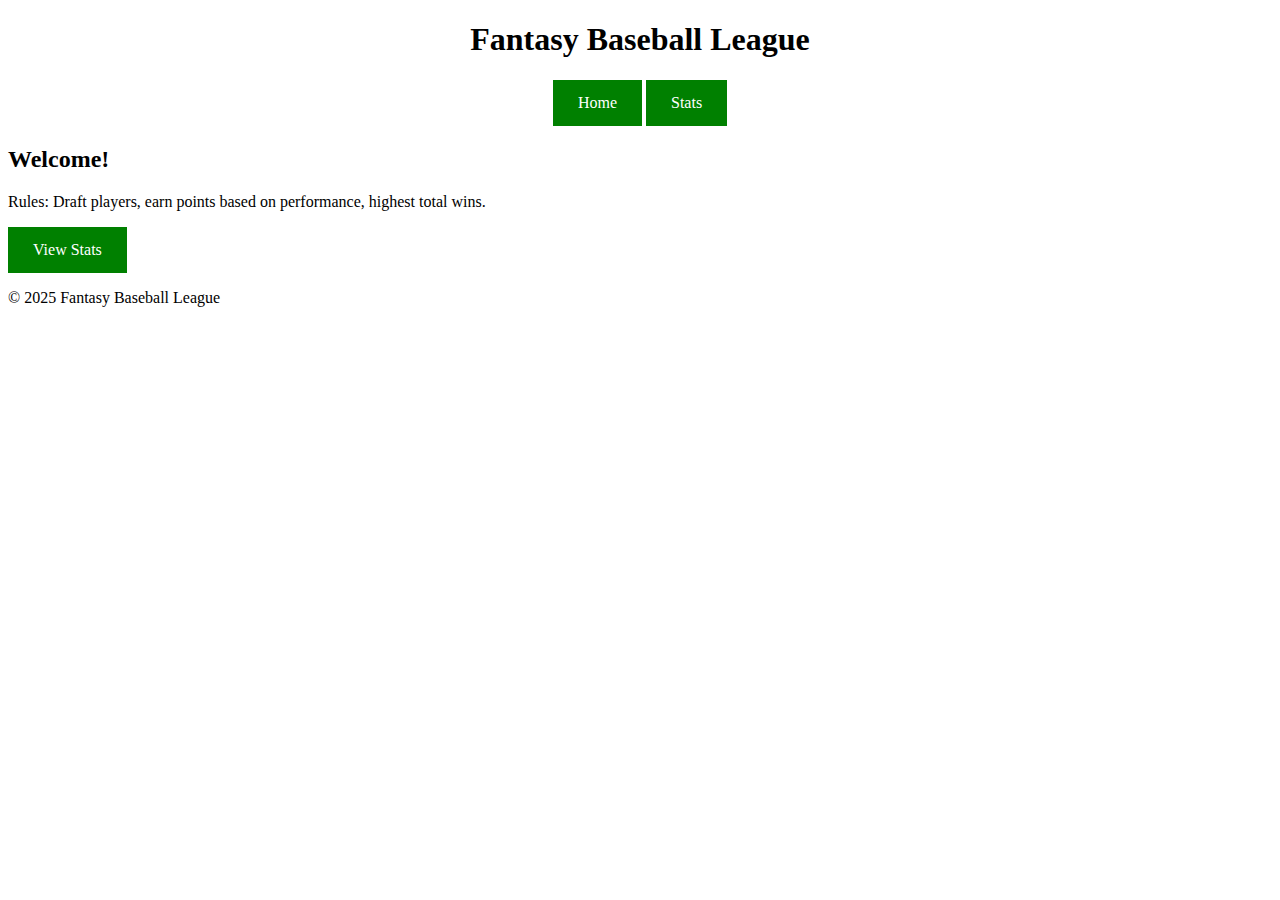
<file: index.html>
<!DOCTYPE html>
<html lang="en">
<head>
  <meta charset="UTF-8">
  <meta name="viewport" content="width=device-width, initial-scale=1.0">
  <title>Fantasy Baseball League</title>
  <link rel="stylesheet" href="assets/css/style.css">
</head>
<body>

  <header>
    <h1>Fantasy Baseball League</h1>
    <nav>
      <a href="index.html">Home</a>
      <a href="stats.html">Stats</a>
    </nav>
  </header>

  <main>
    <h2>Welcome!</h2>
    <p>Rules: Draft players, earn points based on performance, highest total wins.</p>
    <a href="stats.html" class="btn">View Stats</a>
  </main>

  <footer>
    <p>&copy; 2025 Fantasy Baseball League</p>
  </footer>

</body>
</html>
</file>
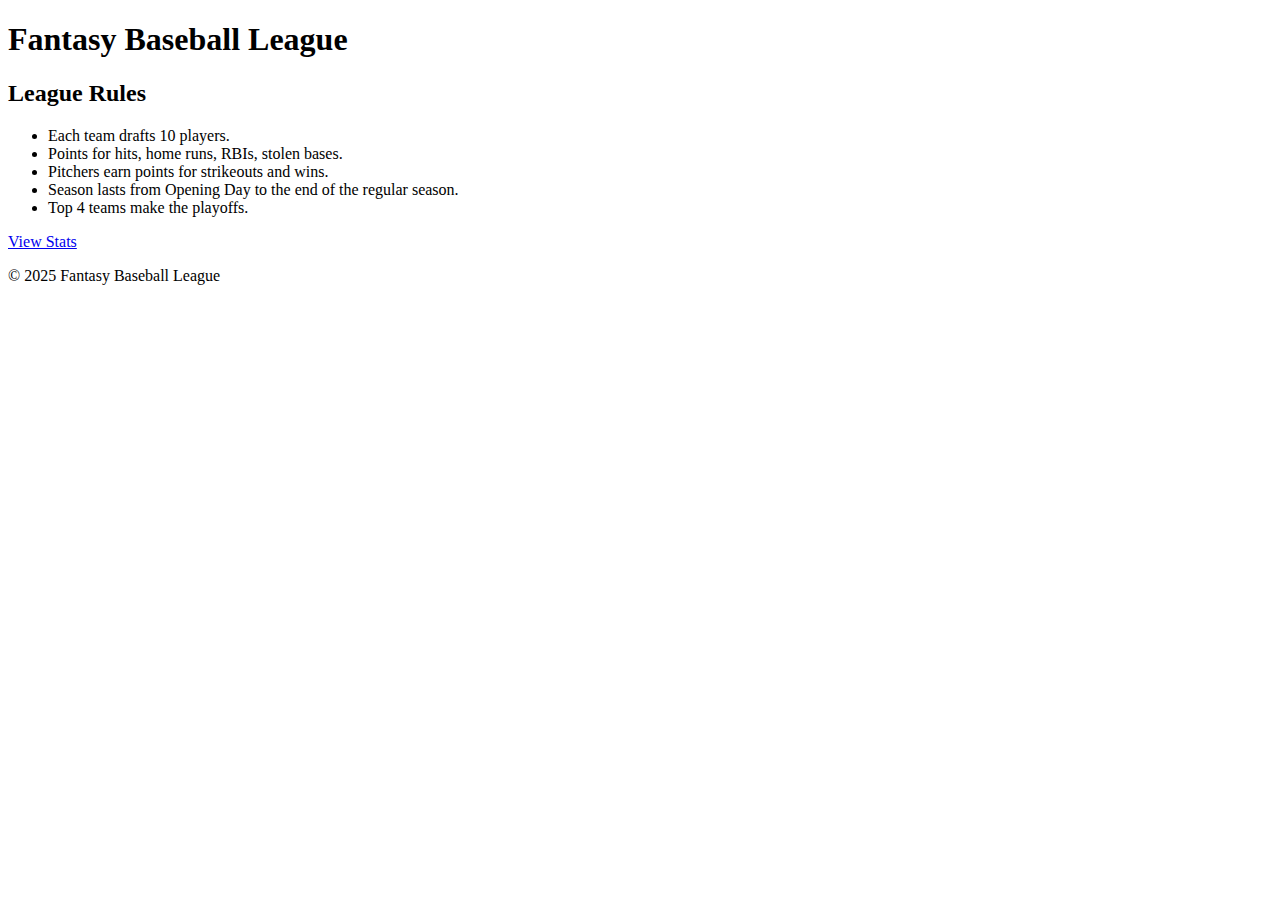
<file: website/index.html>
<!DOCTYPE html>
<html lang="en">
<head>
  <meta charset="UTF-8">
  <meta name="viewport" content="width=device-width, initial-scale=1.0">
  <title>Fantasy Baseball League</title>
  <link rel="stylesheet" href="style.css">
</head>
<body>
  <header>
    <h1>Fantasy Baseball League</h1>
  </header>

  <main>
    <section class="rules">
      <h2>League Rules</h2>
      <ul>
        <li>Each team drafts 10 players.</li>
        <li>Points for hits, home runs, RBIs, stolen bases.</li>
        <li>Pitchers earn points for strikeouts and wins.</li>
        <li>Season lasts from Opening Day to the end of the regular season.</li>
        <li>Top 4 teams make the playoffs.</li>
      </ul>
    </section>

    <div class="center">
      <a href="stats.html" class="btn">View Stats</a>
    </div>
  </main>

  <footer>
    <p>&copy; 2025 Fantasy Baseball League</p>
  </footer>
</body>
</html>
</file>
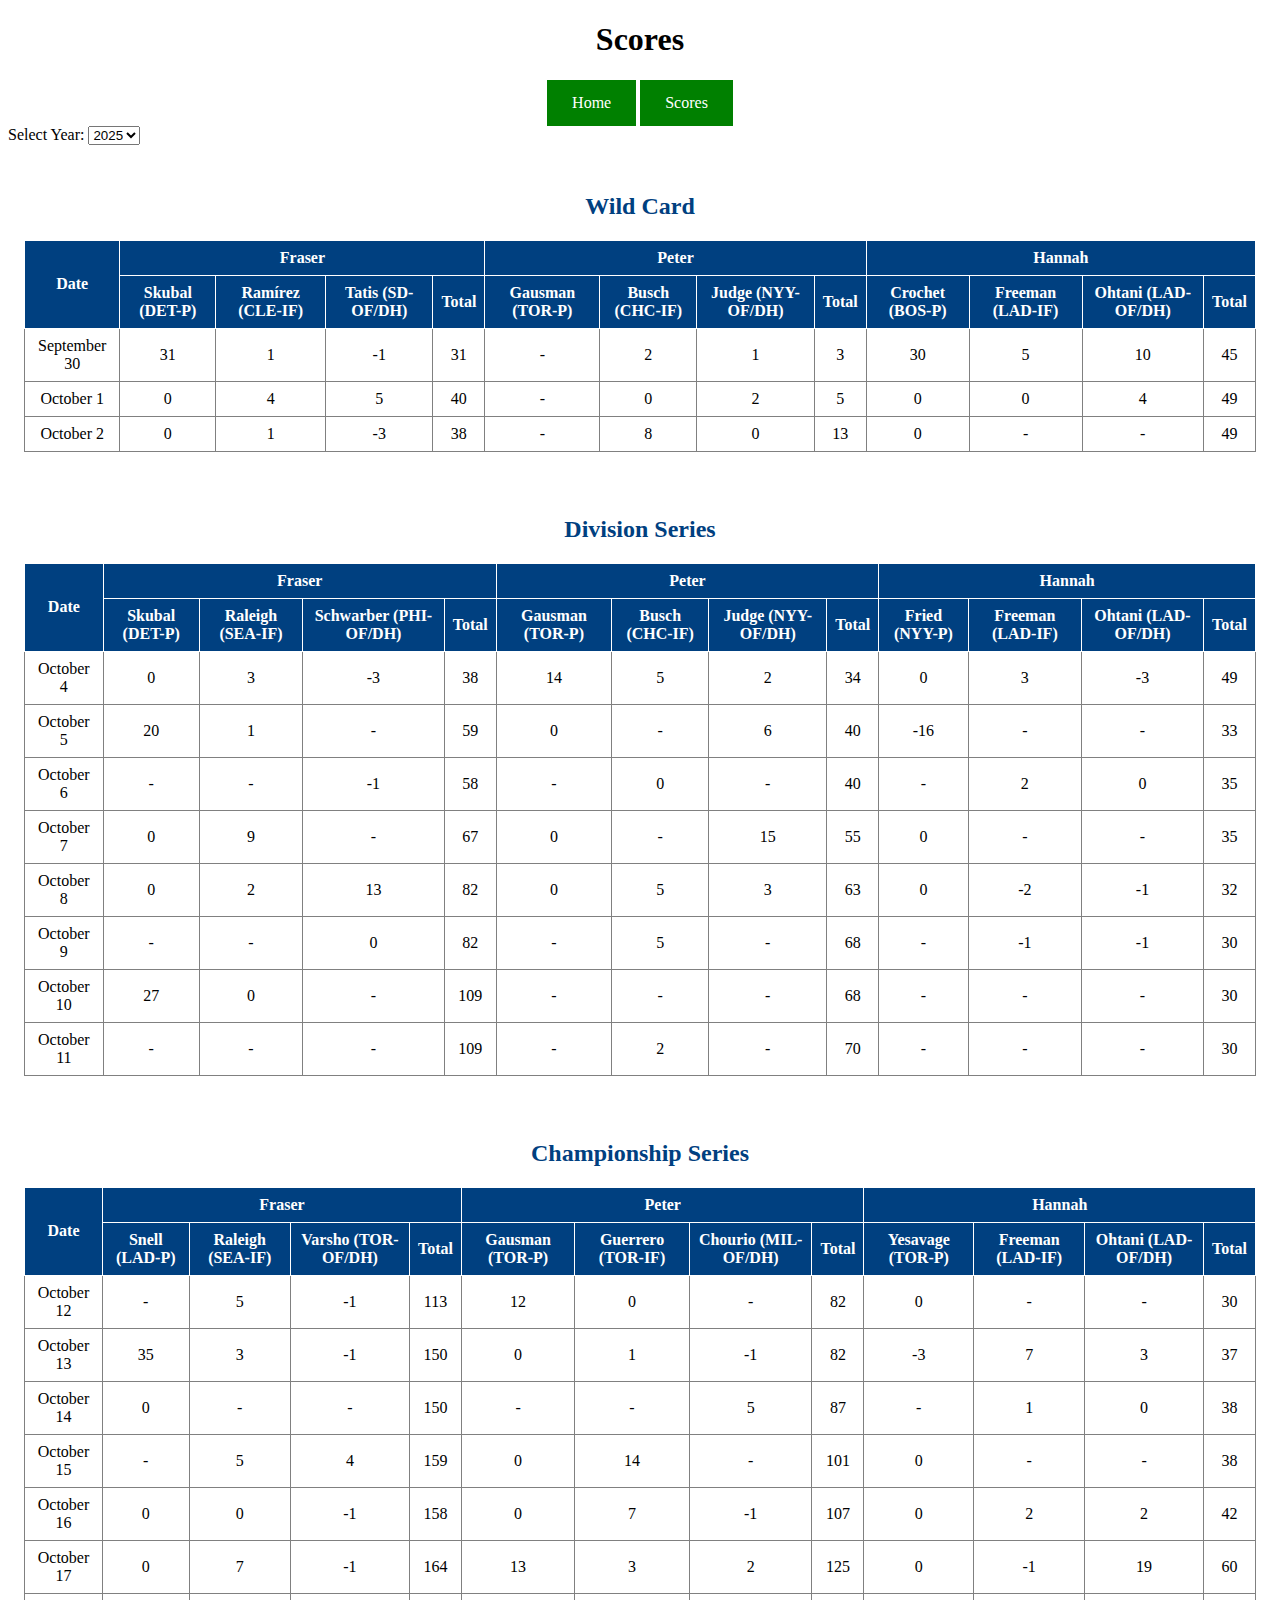
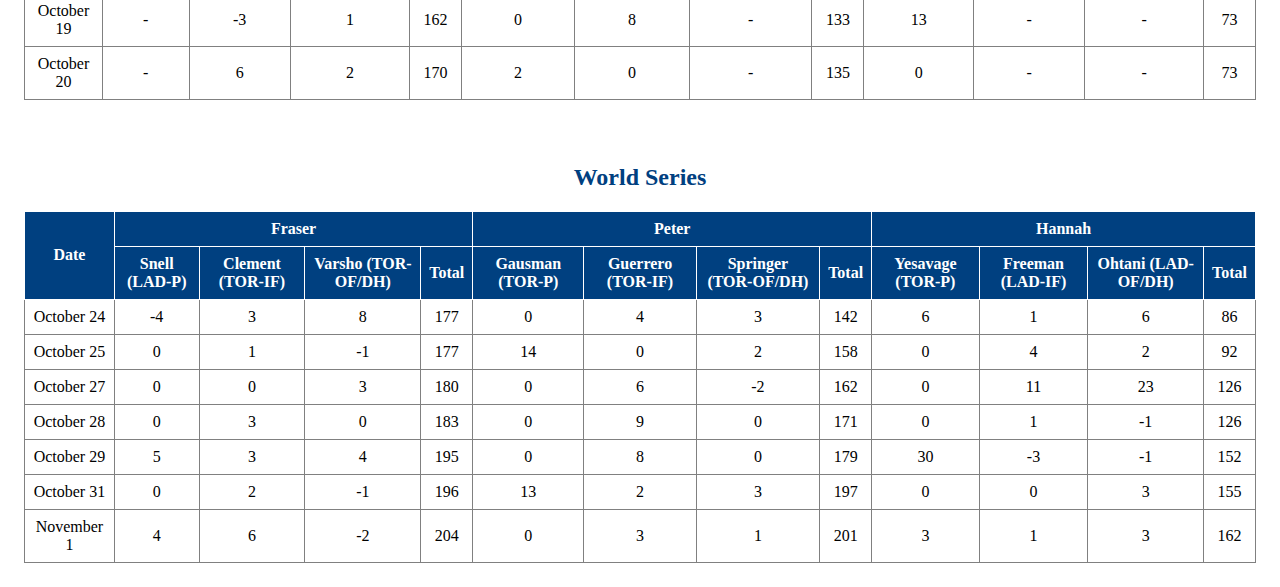
<file: scores.html>
<!DOCTYPE html>
<html lang="en">
<head>
  <meta charset="UTF-8">
  <meta name="viewport" content="width=device-width, initial-scale=1.0">
  <title>Scores</title>
  <link rel="stylesheet" href="assets/css/style.css">
</head>
<body>

  <header>
    <h1>Scores</h1>
    <nav>
      <a href="index.html">Home</a>
      <a href="scores.html">Scores</a>
    </nav>
  </header>

  <main>
    <label for="year-select">Select Year:</label>
    <select id="year-select"></select>

    <div id="stats-container"></div>
  </main>

  <script src="assets/js/script.js"></script>
</body>
</html>
</file>
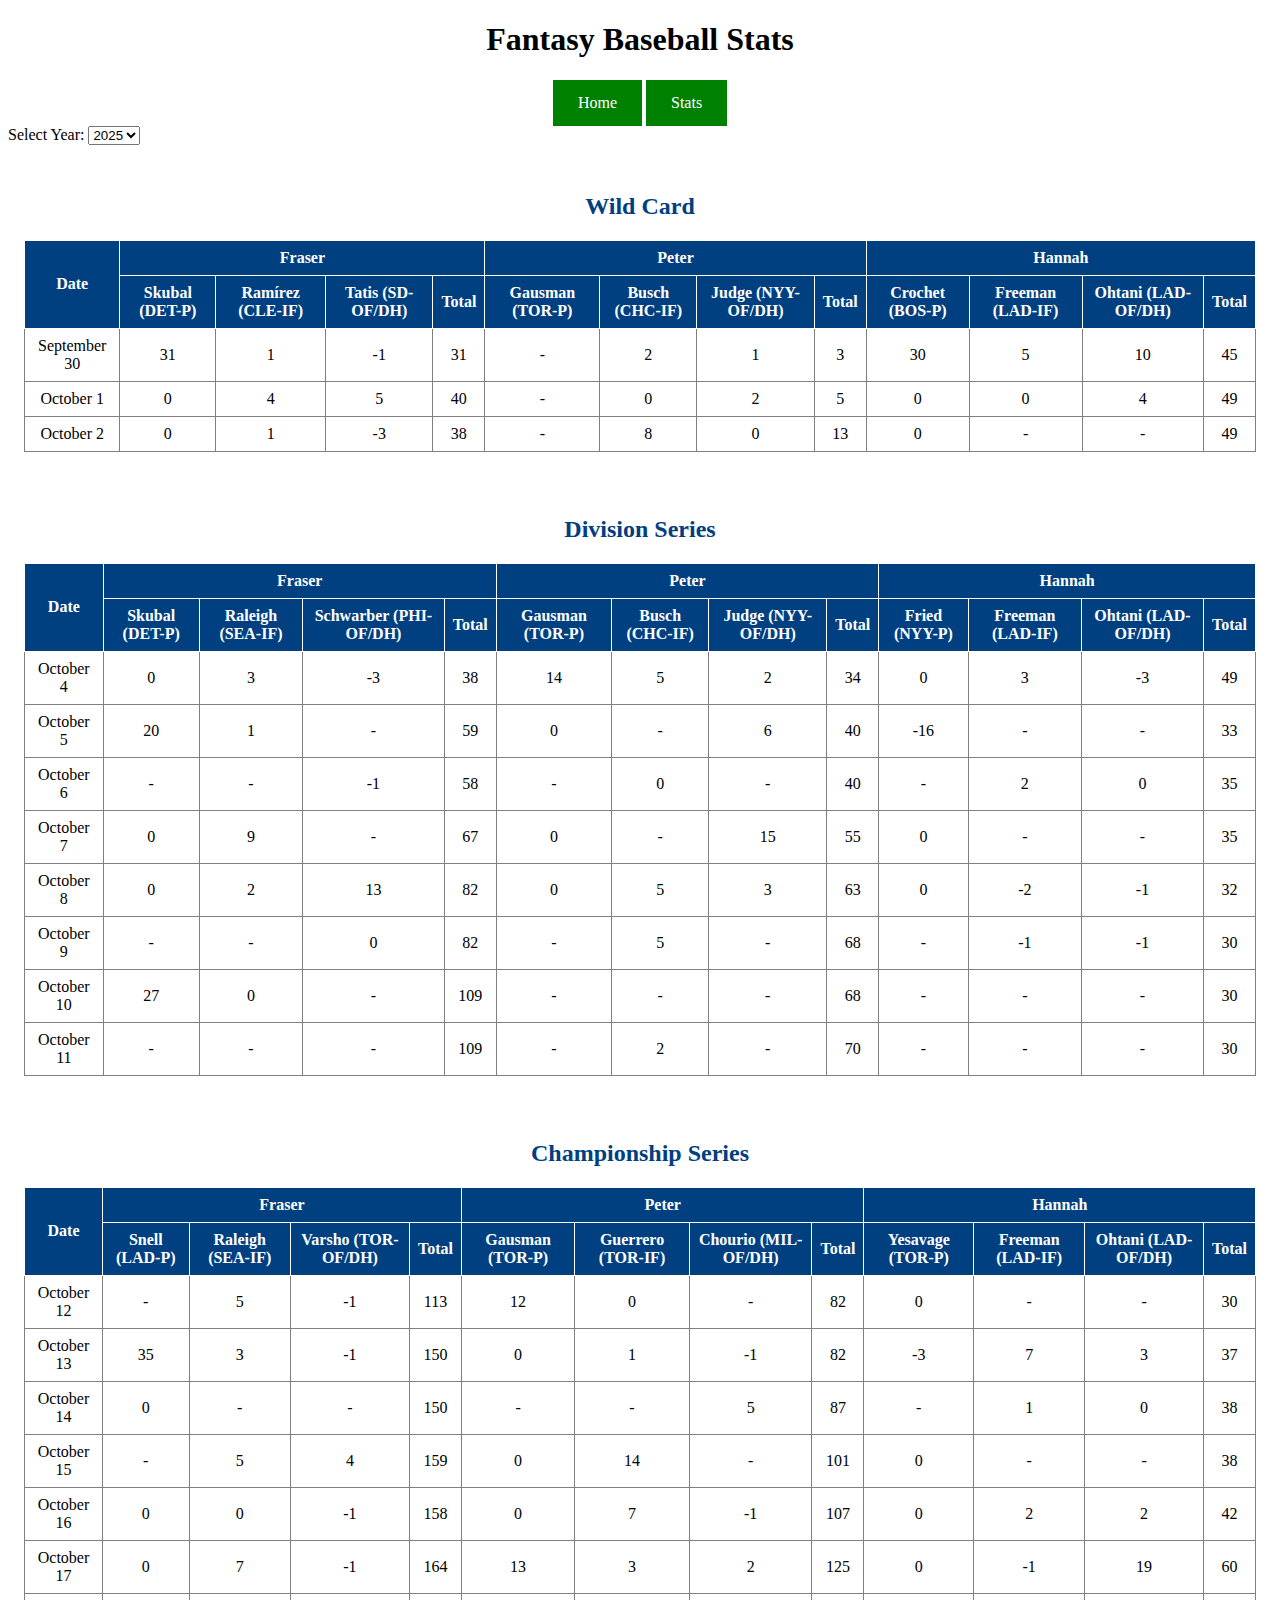
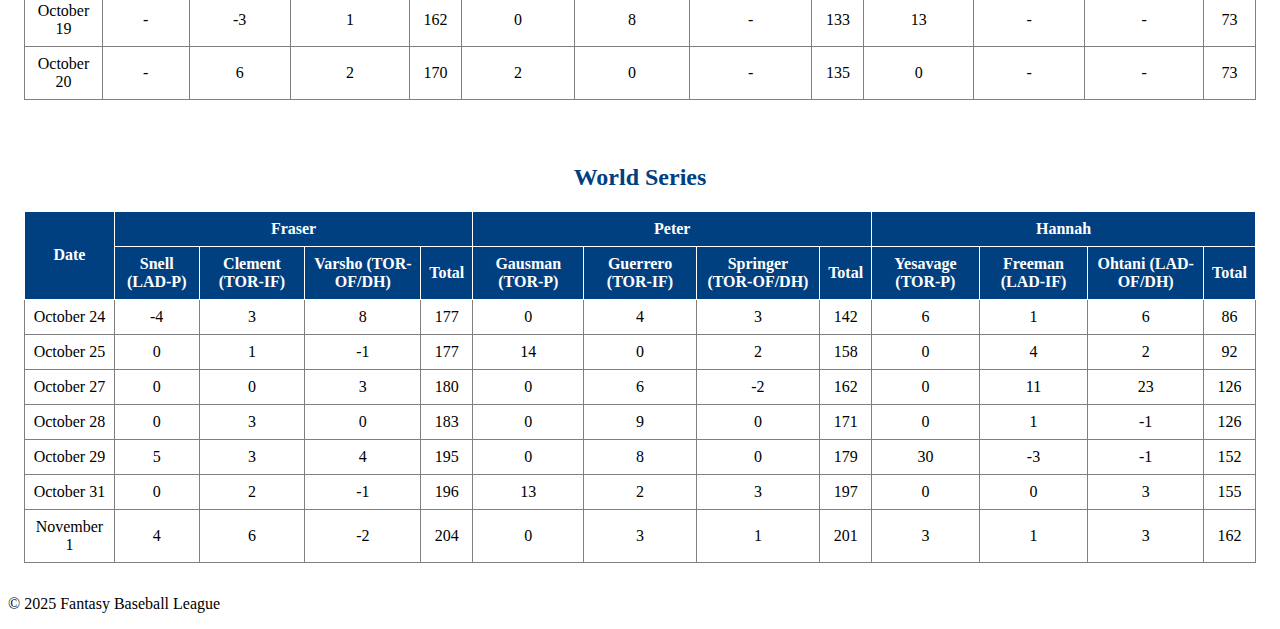
<file: stats.html>
<!DOCTYPE html>
<html lang="en">
<head>
  <meta charset="UTF-8">
  <meta name="viewport" content="width=device-width, initial-scale=1.0">
  <title>Fantasy Baseball Stats</title>
  <link rel="stylesheet" href="assets/css/style.css">
</head>
<body>

  <header>
    <h1>Fantasy Baseball Stats</h1>
    <nav>
      <a href="index.html">Home</a>
      <a href="stats.html">Stats</a>
    </nav>
  </header>

  <main>
    <label for="year-select">Select Year:</label>
    <select id="year-select"></select>

    <div id="stats-container"></div>
  </main>

  <footer>
    <p>&copy; 2025 Fantasy Baseball League</p>
  </footer>

  <script src="assets/js/script.js"></script>
</body>
</html>
</file>
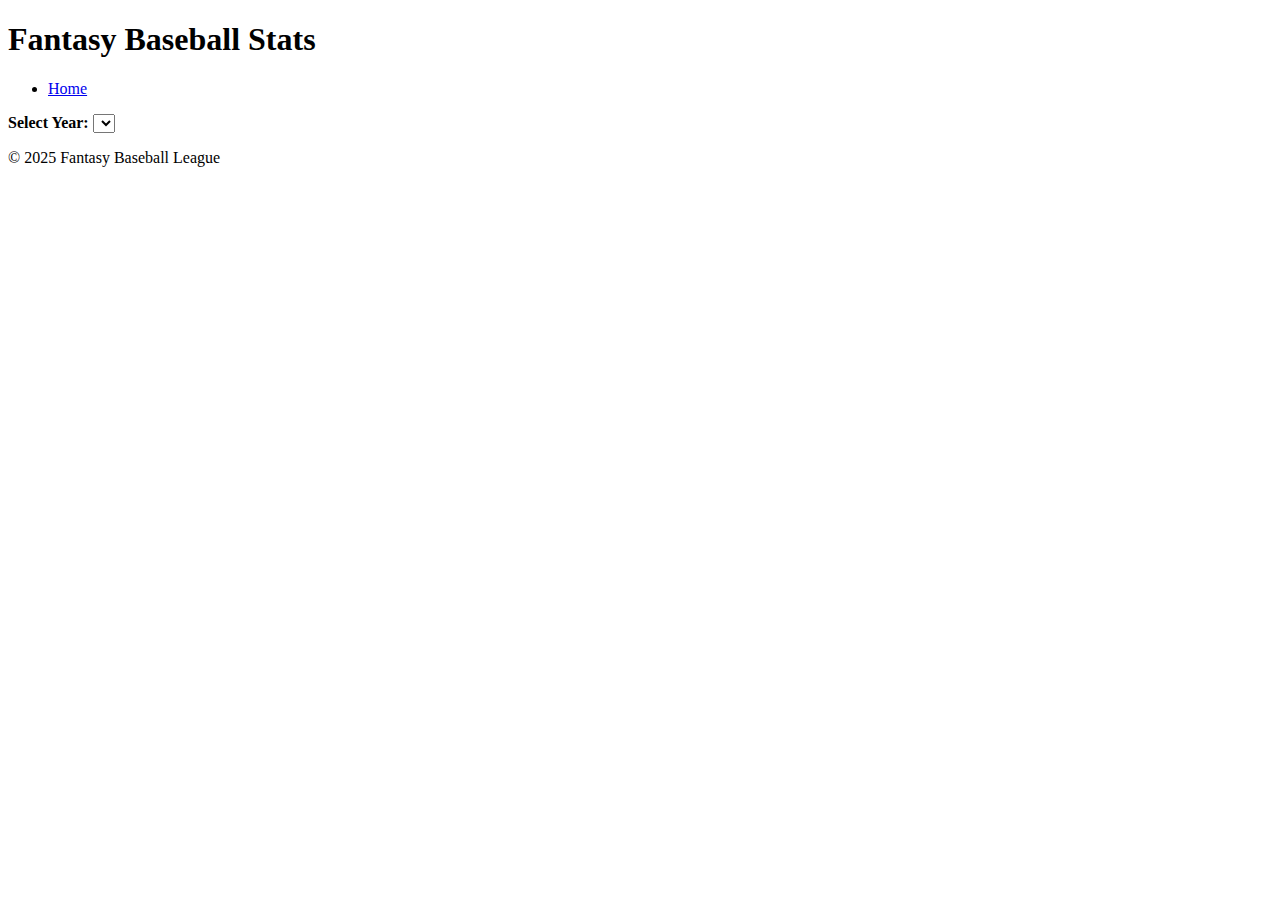
<file: website/stats.html>
<!DOCTYPE html>
<html lang="en">
<head>
  <meta charset="UTF-8" />
  <meta name="viewport" content="width=device-width, initial-scale=1.0"/>
  <title>Fantasy Baseball Stats</title>
  <link rel="stylesheet" href="style.css"/>
  <script src="script.js" defer></script>
</head>
<body>
  <header>
    <h1 id="season-title">Fantasy Baseball Stats</h1>
    <nav>
      <ul>
        <li><a href="index.html">Home</a></li>
      </ul>
    </nav>
  </header>

  <main>
    <label for="year-select"><strong>Select Year:</strong></label>
    <select id="year-select"></select>

    <div id="stats-container">
      <!-- JS will populate stats here -->
    </div>
  </main>

  <footer>
    <p>&copy; 2025 Fantasy Baseball League</p>
  </footer>
</body>
</html>
</file>
<file: assets/css/style.css>
.round {
  margin-top: 2rem;
  padding: 1rem;
  background: #fff;
  border-radius: 8px;
}

.round h2 {
  margin-top: 0;
  color: #004080;
  text-align: center;
}

h1 {
  text-align: center;
}

nav {
  text-align: center;
}

a:link, a:visited {
  background-color: green;
  color: white;
  padding: 14px 25px;
  text-align: center;
  text-decoration: none;
  display: inline-block;
}

table {
  width: 100%;
  border-collapse: collapse;
  margin-top: 1rem;
  
}

table th {
  background: #004080;
  color: white;
  padding: 0.5rem;
  border: 1px solid white;
}
table td {
  text-align: center;
  padding: 0.5rem;
  border: 1px solid gray;
}
</file>
<file: website/style.css>
.round {
  margin-top: 2rem;
  padding: 1rem;
  background: #fff;
  border-radius: 8px;
  box-shadow: 0 2px 5px rgba(0,0,0,0.1);
}

.round h2 {
  margin-top: 0;
  color: #004080;
}

table {
  width: 100%;
  border-collapse: collapse;
  margin-top: 1rem;
}

table th {
  background: #004080;
  color: white;
  padding: 0.5rem;
}
table td {
  text-align: center;
  padding: 0.5rem;
}
</file>
